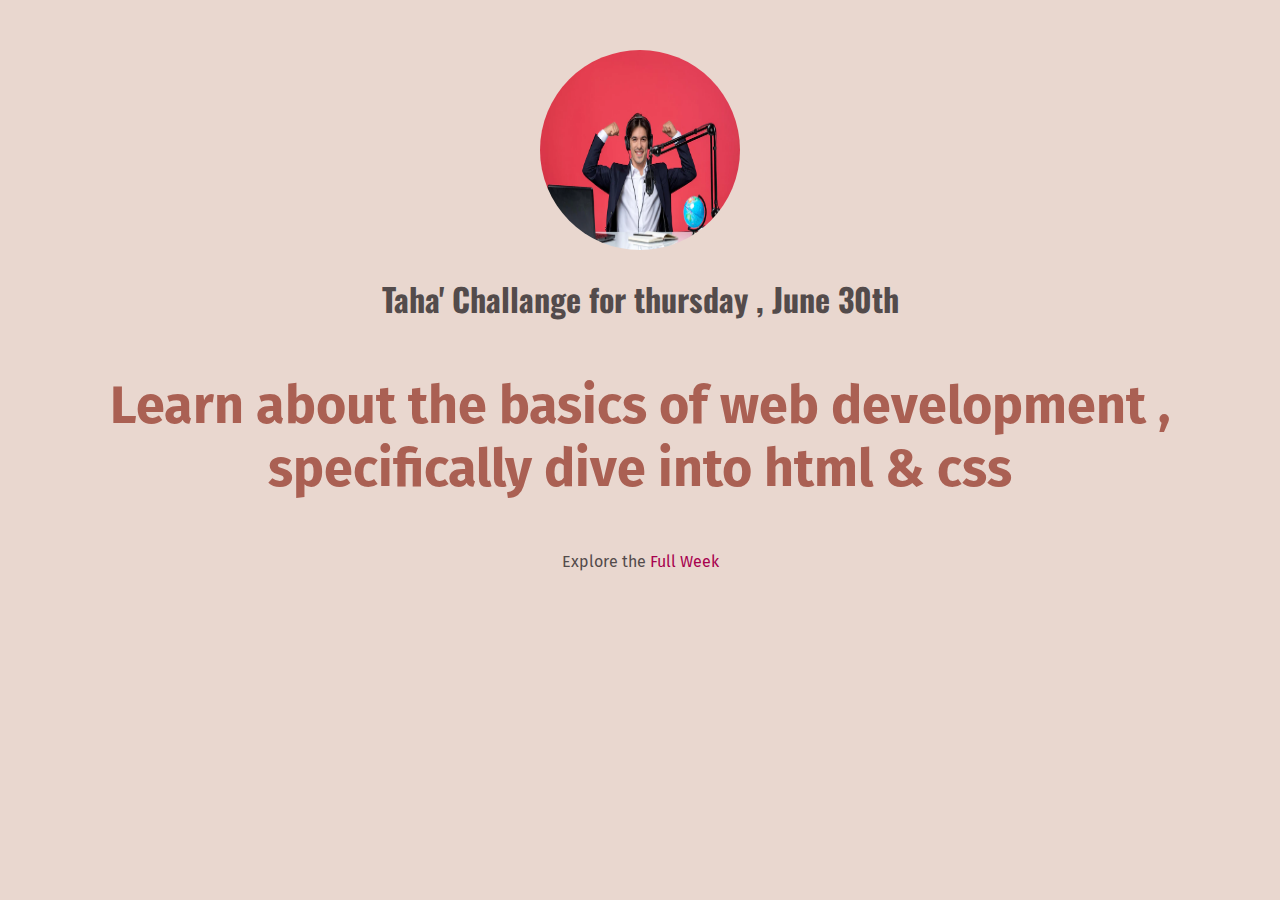
<file: index.html>
<!DOCTYPE html>
<html lang="en">
  <head>
    <meta charset="UTF-8" />
    <!-- إضافة نوع خط من جوجل فونت -->
    <link rel="preconnect" href="https://fonts.googleapis.com" />
    <link rel="preconnect" href="https://fonts.gstatic.com" crossorigin />
    <link
      href="https://fonts.googleapis.com/css2?family=Fira+Sans:wght@400;700&family=Oswald:wght@700&display=swap"
      rel="stylesheet"
    />
    <!--عنوان الموقع -->
    <title>100 days of code</title>
    <!-- لينك إضافة ملف  css-->
    <link rel="stylesheet" href="styles/daily.css" />
  </head>
  <body>
    <!-- تاق إضافة صورة -->
    <img src="img/sucess.webp" alt="sucess photo" />
    <!-- العنوان h1-->
    <h1>Taha' Challange for thursday , June 30th</h1>
    <!-- إضافة جملة -->
    <p id="daily">
      Learn about the basics of web development , specifically dive into html &
      css
    </p>
    <p>
      Explore the
      <!--إضافة لينك صفحة أو مكان-->
      <a href="full-week.html"> Full Week</a>
    </p>
  </body>
</html>
</file>
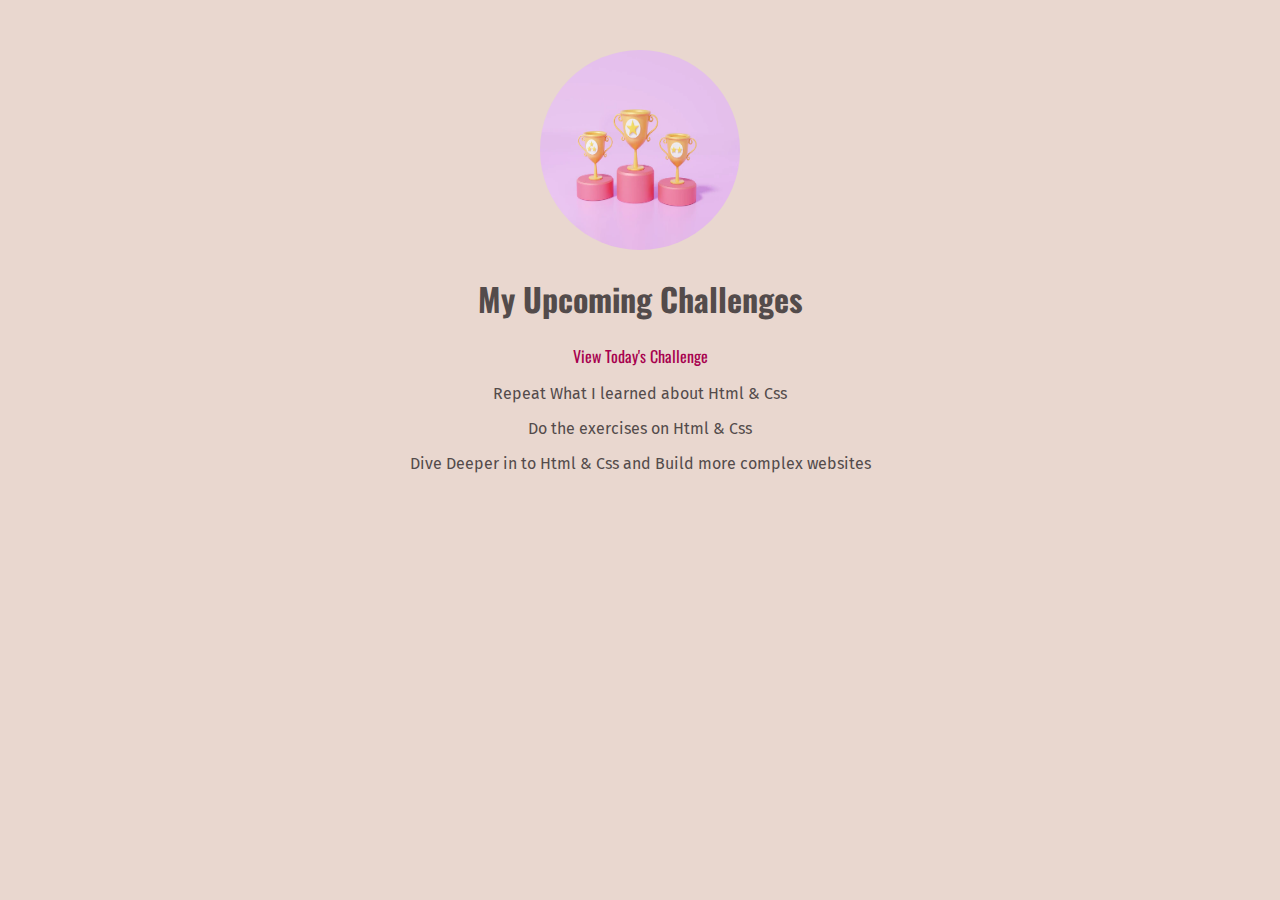
<file: full-week.html>
<!DOCTYPE html>
<html lang="en">
  <head>
    <meta charset="UTF-8" />
    <meta name="viewport" content="width=device-width, initial-scale=1.0" />
    <title>My upcoming challenges</title>
    <!-- إضافة نوع خط من جوجل فونت -->
    <link rel="preconnect" href="https://fonts.googleapis.com" />
    <link rel="preconnect" href="https://fonts.gstatic.com" crossorigin />
    <link
      href="https://fonts.googleapis.com/css2?family=Fira+Sans:wght@400;700&family=Oswald:wght@700&display=swap"
      rel="stylesheet"
    />
    <link rel="stylesheet" href="styles/full-week.css" />
  </head>
  <body>
    <!--img insert-->
    <img src="img/winner.webp" alt="will" />
    <!--main title-->
    <h1>My Upcoming Challenges</h1>
    <!-- pragraph-->
    <a href="index.html">View Today's Challenge</a>
    <p>Repeat What I learned about Html & Css</p>
    <p>Do the exercises on Html & Css</p>
    <p>Dive Deeper in to Html & Css and Build more complex websites</p>
  </body>
</html>
</file>
<file: styles/daily.css>
body {
  text-align: center;
  background-color: rgb(233,215,207);
  margin: 50px;
}
/************photo style******/
img {
  width: 200px;
  height: 200px;
  border-radius: 100px;
}
/**********header style********/
h1 {
  font-family: "Oswald", sans-serif;
  text-align: center;
  color: rgb(83, 75, 75) ;
}
/*********paragraph style********/
p {
  font-family: "Fira Sans", sans-serif;
  text-align: center;
  color: rgb(83, 75, 75);
}
/*********link style*************/
a {
  color: rgb(167, 1, 78);
  text-decoration: none;
}
a:hover {
  text-decoration: underline;
}
/************ id style***********/
#daily {
  color: rgb(170, 96, 83);
  font-weight: bold;
  font-size: 52px;
}
</file>
<file: styles/full-week.css>
body{
    text-align: center;
    background-color: rgb(233,215,207);
    color: rgb(83, 75, 75) ;
    margin: 50px;
}
img{
    width: 200px;
    height: 200px;
    border-radius: 100px;
}
h1{
    font-family: 'Oswald',sans-serif;
    text-align: center;  
}
p{
    font-family: 'Fira sans',sans-serif;
    text-align: center;
 
}
a{
    font-family: 'Oswald',sans-serif;
    text-decoration: none;
    color: rgb(167, 1, 78);
}
a:hover{
    text-decoration: underline;
}
</file>
